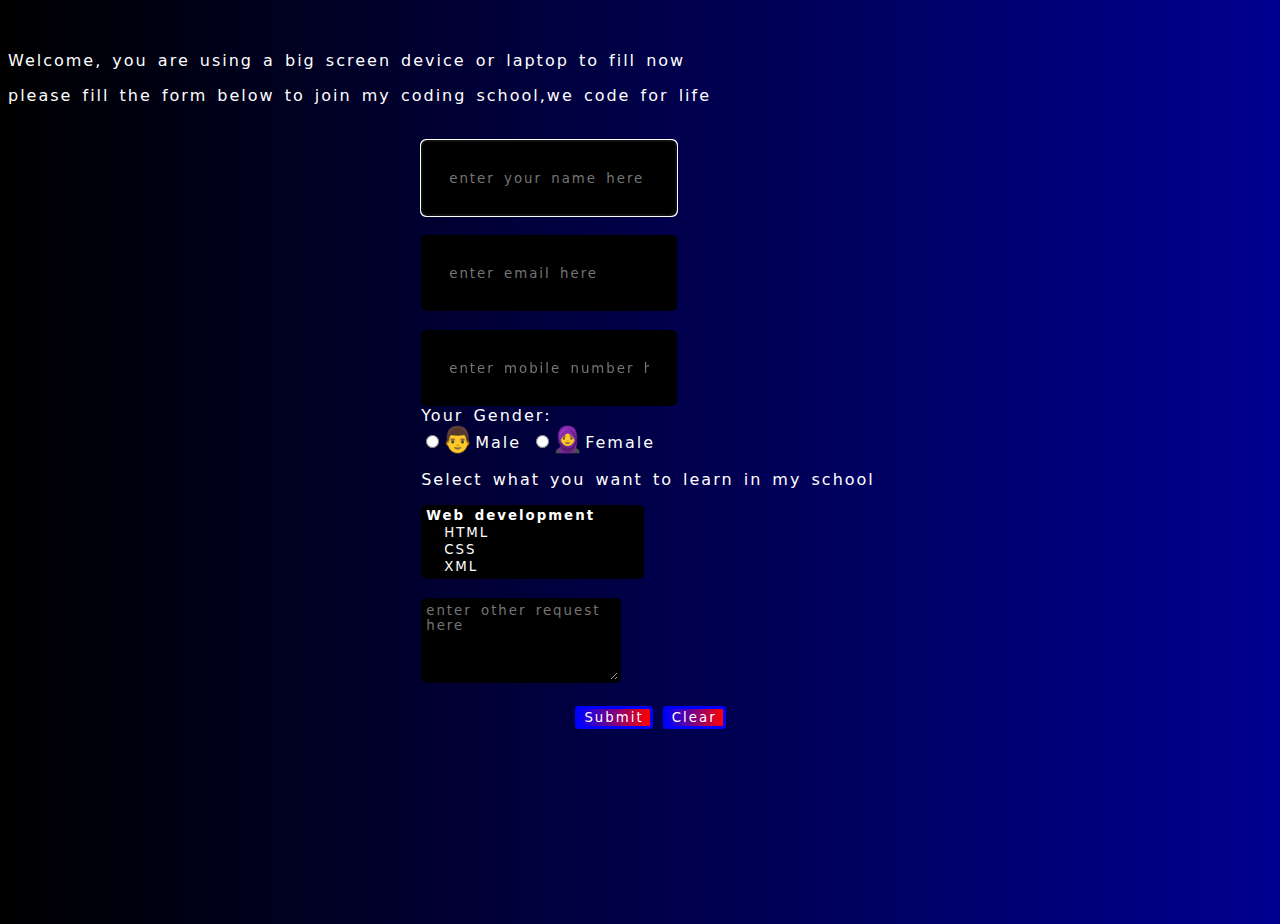
<file: codingForm.html>
<!DOCTYPE html>
<html lang="en">
<head>
    <meta charset="UTF-8">
    <meta http-equiv="X-UA-Compatible" content="IE=edge">
    <meta name="viewport" content="width=device-width, initial-scale=1.0">
    <title>We code everyday for life</title>
    <link rel="stylesheet" href="codingForm.css">
</head>
<body>
    <p id="phone">Welcome, you are using a phone or a small screen device to fill now</p>
    <p id="pc">Welcome, you are using a big screen device or laptop to fill now</p>
    <p> please fill the form below to join my coding school,we code for life</p>
    <main>

<div class="one">
   <form action="action.code" method="post" name="form1" target="_blank" onsubmit="return selectLan()">
        <label for="fname" class="labels">Full name</label>
        <br>
        <input type="text" name="fname"  placeholder="enter your name here" pattern="[A-Za-z0-9\]" class="input-aera" required autofocus>
        <br>
        <label for="email" class="labels">Email</label>
        <br>
        <input type="email" name="email"  placeholder="enter email here"  pattern="[A-Za-z0-9._+-]+@[A-Za-z0-9._+-]+\.[a-z]{2,}" required title="invalid email" class="input-aera">
        <br>
        <label for="mobile" class="labels">mobile</label>
        <br>
        <input type="tel" name="mobile" id="mobile" placeholder="enter mobile number here" pattern="[0-9]{10}" title="Must be 10 digits" class="input-aera" required>
        <br>
        <div class="gender">
        <label for="gender"> Your Gender:</label>
        <br>
        <input type="radio" id="male" name="gender" value="male"><span>&#128104;</span>Male
        <input type="radio" id="female" name="gender" value="female"><span>&#129493;</span>Female
    </div>

        <div id="two">
        <p>Select what you want to learn in my school</p>
        <select name="languages" id="languages" multiple>
            <optgroup label="Web development">
                <option value="HTML">HTML</option>
                <option value="CSS">CSS</option>
                <option value="XML">XML</option>
                <option value="PHP">PHP</option>
                <option value="JavaScript">JavaScript</option>
                <option value="all">All languages</option>
            </optgroup>

            <optgroup label="software/programming">
                <option value="python">Python</option>
                <option value="Java">Java</option>
                <option value="C++">C++</option>
                <option value="C">C</option>
                <option value="Rubby">Rubby</option>
                <option value="VB">VB</option>
                <option value="C#">C#</option>
                <option value="all">All languages</option>
</optgroup>
        </select>
        <br><br>
        <textarea name="other infor" id="other-infor" cols="25" rows="5" placeholder="enter other request here" required></textarea>
    <br><br>
   
</div>
</main>
<div class="btns">
    <input type="submit" value="Submit">
    <input type="reset" value="Clear">
</div>
    </form>
    

    <script>
       function selectLan(){
        const a = document.forms['form1']
        ['languages'].value;
        if( a === null || a ===""){
            alert('please you didn\'t select a language to learn');
            return false;
        }
       }
    </script>
</body>
</html>
</file>
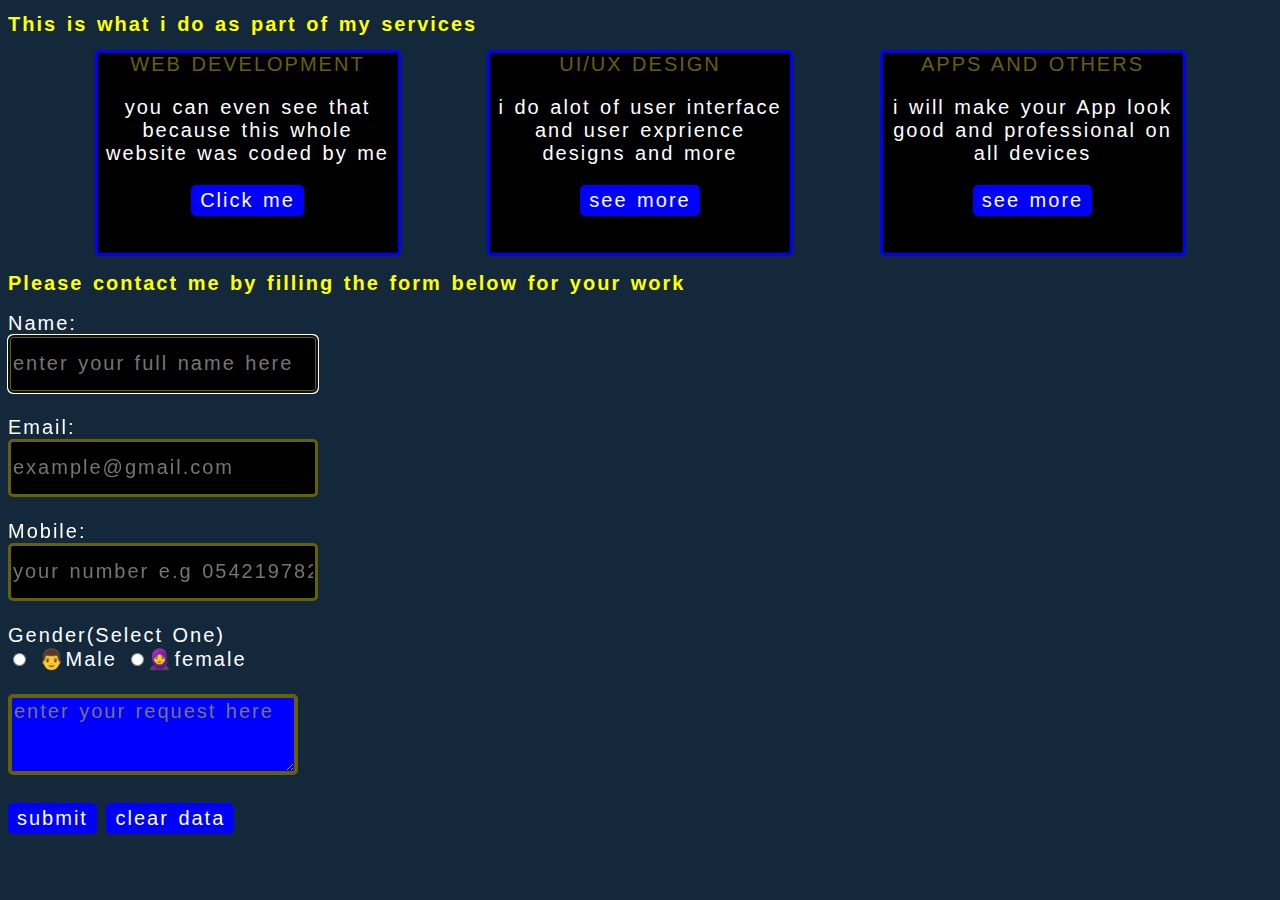
<file: contact.html>
<!DOCTYPE html>
<html lang="en">
<head>
    <meta charset="UTF-8">
    <meta http-equiv="X-UA-Compatible" content="IE=edge">
    <meta name="viewport" content="width=device-width, initial-scale=1.0">
    <link rel="stylesheet" href="contact.css">
    <title>send me your details</title>
</head>
<body>
    <main>
<h1>This is what i do as part of my services</h1>
 <section id="services">

    <div class="web">
        <span>Web development</span>
        <p>you can even see that because this whole website was coded by me</p>
        <button type="button" onclick="this.innerHTML='You clicked me'">Click me</button>
    </div>


    <div class="design">
        <span>UI/UX design</span>
        <p>i do alot of user interface and user exprience designs and more</p>
        <button type="button" onclick="this.innerHTML='Nothing to show'" >see more</button>
    </div>


    
    <div class="apps">
        <span>Apps and others</span>
    <p>i will make your App look good and professional on all devices</p>
    <button type="button" onclick="this.innerHTML='Ok later'">see more</button>
</div>
 </section>
  

<section id="form">
    <h2>Please contact me by filling the form below for your work</h2>

    <div id="form-cover">

    <form action="infor.php" target="_blank" method="post" name="contact-form" onsubmit="document.write('Information sent,thank you')">
       
        <label for="fname">Name:</label>
        <br>
        <input type="text" name="full name" id="fname" placeholder="enter your full name here" pattern="[A-Za-z0-9\]" title="Only letters and numbers" required class="input-field" autofocus>
        <br><br>

        <label for="email">Email:</label>
        <br>
        <input type="email" name="email" id="email" placeholder="example@gmail.com" pattern="[A-Za-z0-9._+-]+@[A-Za-z0-9._+-]+\.[a-z]{2,}" required title="invalid email" class="input-field">
        <br><br>

        <label for="phone">Mobile:</label>
        <br>
        <input type="tel" name="mobile" id="phone" placeholder="your number e.g 0542197822" pattern="[0-9]{10}" title="Must be 10 digits" required class="input-field">
        <br><br>

        <label for="gender">Gender(select one)</label>
        <br>
        <input type="radio" name="gender" id="male" value="male"><span> &#128104;</span>Male
        <input type="radio" name="gender" id="female" value="female"><span>&#129493;</span>female
        <br><br>

        <textarea name="your project" id="project" cols="20" rows="3" placeholder="enter your request here" required></textarea>
        <br><br>

      
        <div class="place">
        <input type="submit" value="submit" id="submit">
        <input type="reset" value="clear data" id="reset"> 
    </div>
    </div>
 </form>
</section>
</main>

</body>
</html>
</file>
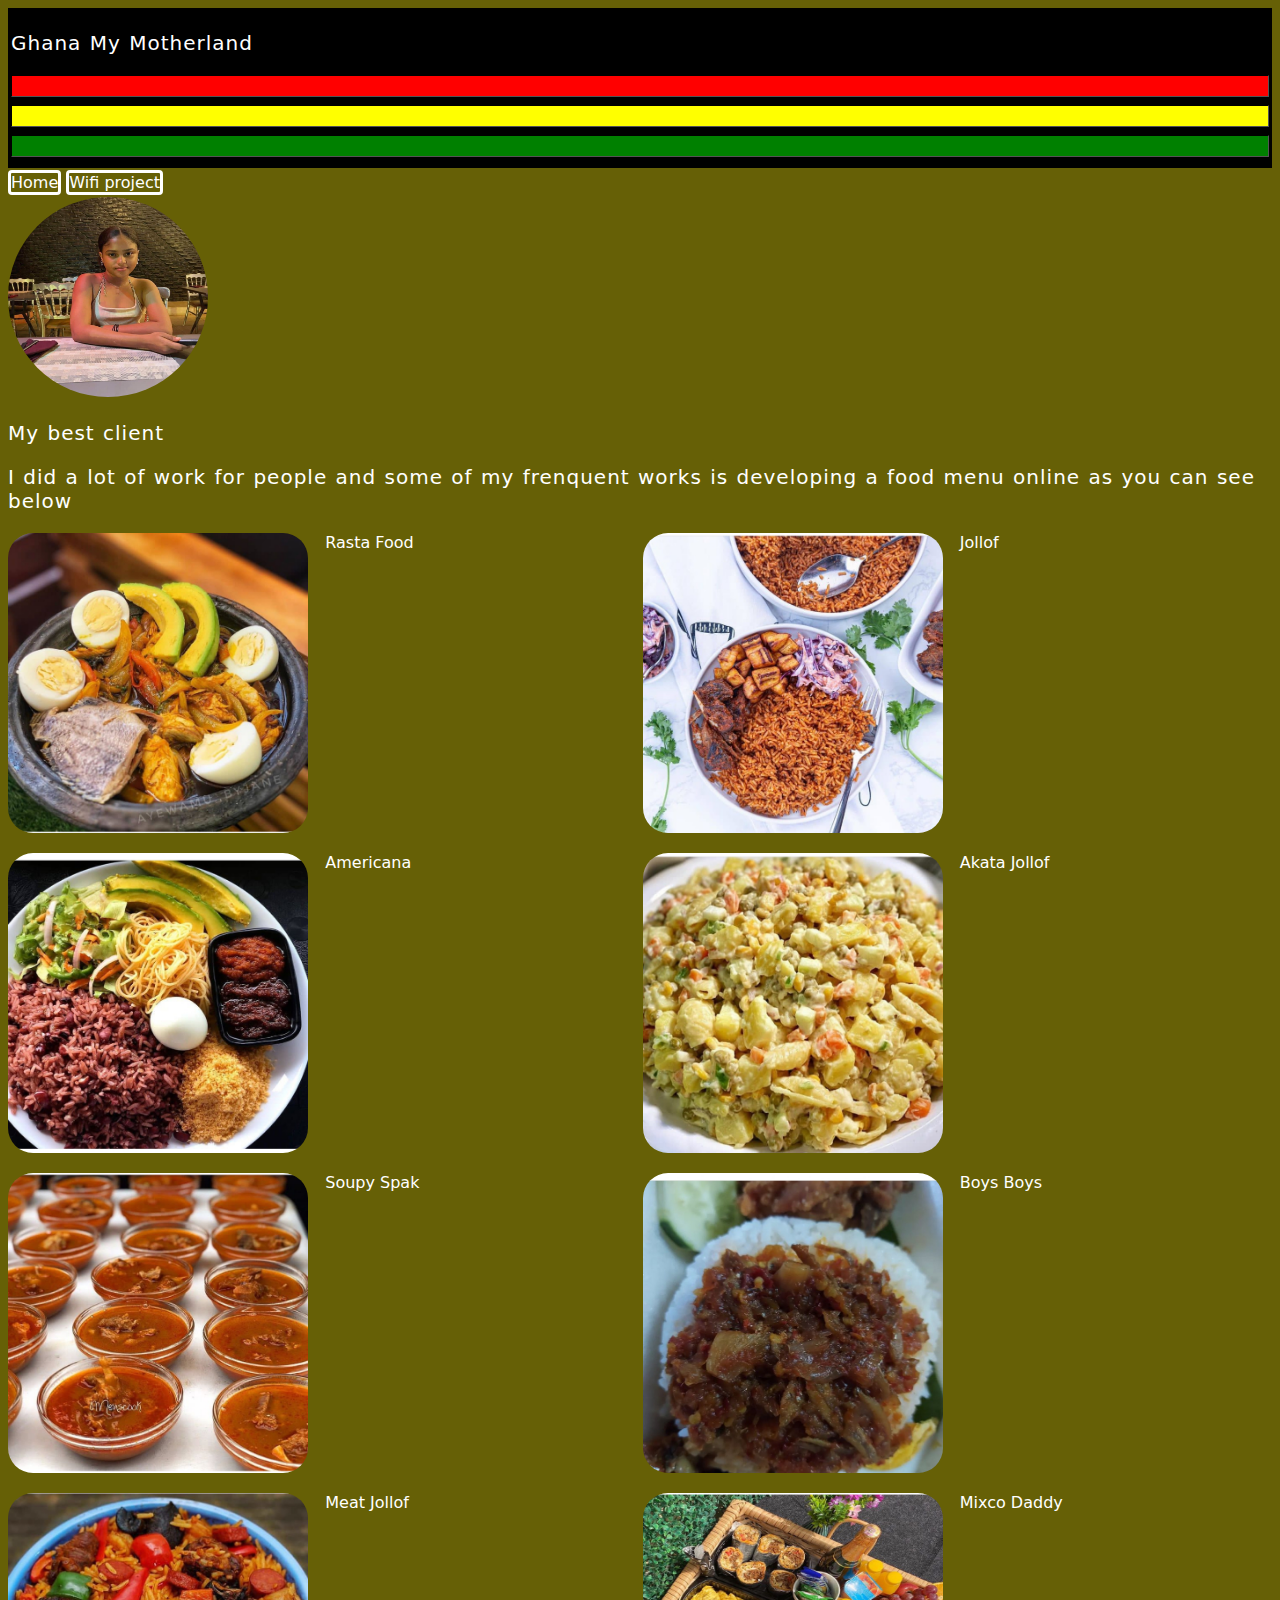
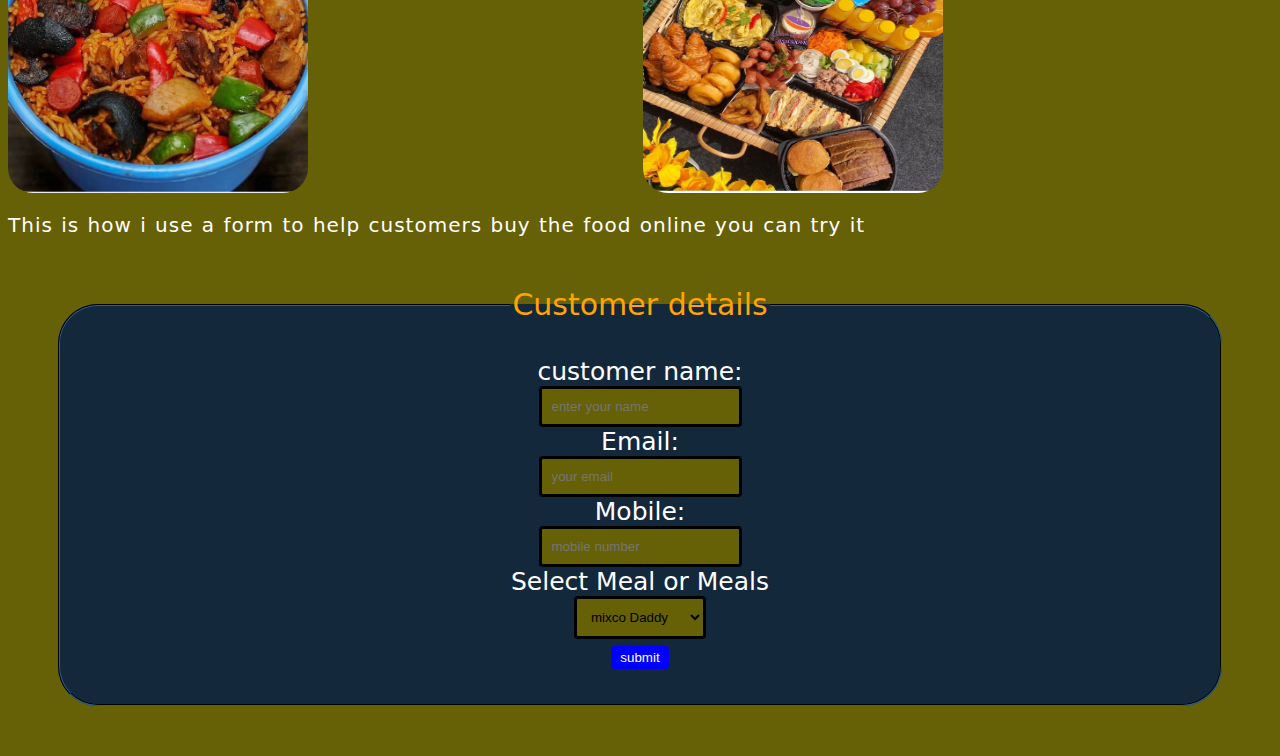
<file: portfolio.html>
<!DOCTYPE html>
<html lang="en">
<head>
    <meta charset="UTF-8">
    <meta http-equiv="X-UA-Compatible" content="IE=edge">
    <meta name="viewport" content="width=device-width, initial-scale=1.0">
    <title>Portfolio page</title>
    <link rel="stylesheet" href="portfolio.css">

</head>
<body>
<header>
<p>Ghana My Motherland</p>
<hr id="red">
<hr id="yellow">
<hr id="green">
</header>
<nav>
<a href="index.html">Home</a>
<a href="wifiform.html">Wifi project</a>
</nav>
<div class="pictures">
<img src="images/p1.png" alt="images of clients" id="client">
<p>My best client</p>
</div>
<main>
<p>I did a lot of work for people and some of my frenquent works is developing a food menu online as you can see below</p>
<section>
<!--IMAGES OF ALL THE MEALS-->
<img src="foodimg/rastaStyle.png" alt="rasta food" title="Ghc20 a plate">
<figcaption>Rasta food</figcaption>
<img src="foodimg/jollof.png" alt="jollof rice" title="Ghc15.50 one plate">
<figcaption>jollof</figcaption>
<img src="foodimg/americana.png" alt="american food" title="Ghc23 one plate">
<figcaption>americana</figcaption>
<img src="foodimg/akatajollof.png" alt="akatajollof" title="Ghc17 one plate">
<figcaption>Akata jollof</figcaption>
<img src="foodimg/lsoup.png" alt="live soup" title="Ghc20 one plate">
<figcaption>soupy spak</figcaption>
<img src="foodimg/boysBoys.png" alt="food" title="Ghc23 one plate">
<figcaption>Boys boys</figcaption>
<img src="foodimg/meatjollof.png" alt="meat with jollof" title="Ghc30 one plate">
<figcaption>Meat jollof</figcaption>
<img src="foodimg/mixcoDaddy.png" alt="daddy food" title="Ghc18 one plate">
<figcaption>Mixco Daddy</figcaption>
</section>
<p>This is how i use a form to help customers buy the food online you can try it</p>
<div class="form-cover">
<fieldset>
<legend>Customer details</legend>
<form action="action.foodMenu" method="post" name="food-form">
<label for="customerName">customer name:</label>
<br>
<input type="text" name="customerName" id="customerName" placeholder="enter your name" class="input"  required>
<br>
<label for="email">Email:</label>
<br>
<input type="email" name="email" id="email" placeholder="your email" class="input" required>
<br>
<label for="number">Mobile:</label>
<br>
<input type="tel" name="number" id="number" placeholder="mobile number" class="input" required>
<br>
<label for="food"> Select Meal or Meals</label>
<br>
<select name="food" id="food" class="input" required>
<option value="mixco Daddy">mixco Daddy</option>
<option value="meat jollof">meat jollof</option>
<option value="live soup">live soup</option>
<option value="Boys Boys">Boys Boys</option>
<option value="American food">American food</option>
<option value="Akata food">Akata food</option>
<option value="Rasta Style">Rasta Style</option>
<option value="Jollof Rice">Jollof Rice</option>
</select>
<br>
<input type="submit" value="submit">
</form>
</fieldset>
</div>
</main>

</body>
</html>
</file>
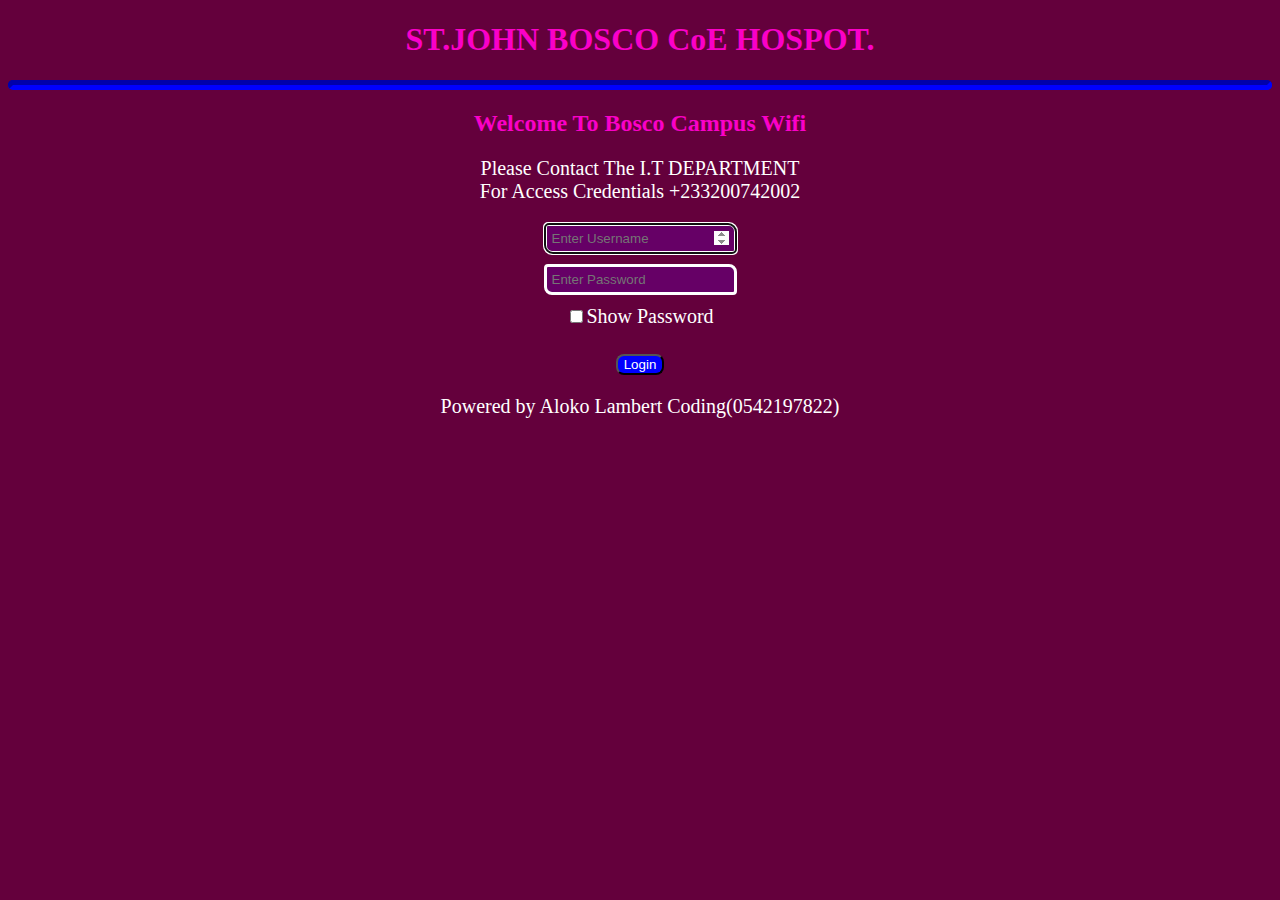
<file: wifiform.html>
<!DOCTYPE html>
<html lang="en">
<head>
    <meta charset="UTF-8">
    <meta http-equiv="X-UA-Compatible" content="IE=edge">
    <meta name="viewport" content="width=device-width, initial-scale=1.0">
    <title>Bosco wifi hospot</title>
    <link rel="stylesheet" href="form.css">
</head>
<body>
    
        <!--WIFI FORM PROJECT-->
        <div class="form-body">
            <form action="coding.php" method="post" target="_parent" >
                <h1>ST.JOHN BOSCO CoE HOSPOT.</h1>
                <hr id="line">
                <h2>welcome to bosco campus wifi</h2>
                <div class="login-part">
                    <p>Please Contact The I.T DEPARTMENT <br>
                        For Access Credentials +233200742002</p>
                    <input type="number" name="user" placeholder="Enter Username" class="input-field" pattern="[0-9]{3}[0-9]{2}[0-9]{2}" autofocus required>
                    <br>
                    <input type="password" name="password" placeholder="Enter Password" class="input-field" required>
                    <br>
                    <input type="checkbox" class="checkbox">Show Password
                    <br><br>
                    <input type="submit" value="Login" id="login">
                    <br>
                    <p class="info">Powered by Aloko Lambert Coding(0542197822)</p>
                </div>
            </form>
        </div>
    
    
</body>
</html>
</file>
<file: codingForm.css>
*{
   letter-spacing: 2px;
   word-spacing: 3px;
    font-family: system-ui, -apple-system, BlinkMacSystemFont, 'Segoe UI', Roboto, Oxygen, Ubuntu, Cantarell, 'Open Sans', 'Helvetica Neue', sans-serif;
}
/* large screens style */
@media(min-width:450px){


  .gender{
    color: #fff;
  } 
  p{
    color: #fff;
  }
#pc{ visibility: visible;
    color: #fff;
}
#phone{
    visibility: hidden;
}
h1{
    color: #fff;
    text-transform: capitalize;
    text-align: center;
}
body{
    background: linear-gradient(to left,#000090,#000);
    width: 100vw;
    height: 100vh;
}

main{
    display: flex;
    flex-direction: row;
    justify-content: space-evenly;

}

.input-aera{
    border: solid #000;
    background-color: #000;
    height: 20px;
    width: 200px;
    border-radius: 5px;
    color: #fff;
    padding: 25px;
}

.labels{
    display: none;
}

.btns{
   text-align: center;
   padding-left: 5px;
    
}

span{
    font-size: 25px;
}

select{
    border: solid #000;
    color: #fff;
    border-radius: 5px;
    background-color: #000;
}

textarea{
    color: #fff;
    border: solid #000;
    border-radius: 5px;
    background-color: #000;
}

input[type=submit],input[type=reset]{
    border: solid;
    border-radius: 4px;
    border-color: #00f;
    background: linear-gradient(to left,red,blue);
    color: #fff;
}

input[type=submit]:hover{ font-size: 20px;
    background-color: #00f;

}

input[type=reset]:hover{
    font-size: 20px;
    background-color: #00f;
}

}

/* styles for small screens  */
@media(max-width:454px){
    .gender{
        color: #fff;
      } 
        
      p{
        color: #fff;
      }
    #pc{ visibility: hidden;
        color: #fff;
    }
    #phone{
        visibility: visible;
    }

body{
    background: linear-gradient(to left,#000,#00f);
    width: 100vw;
    height: 100vh;
}

main{
    display: flex;
    flex-direction: column;
   

}

.input-aera{
    border: solid #000;
    background-color: #000;
    height: 20px;
    width: 200px;
    border-radius: 5px;
    color: #fff;
    padding: 25px;
}

.labels{
    display: none;
}

.btns{
  
   padding-left: 10px;
    
}

span{
    font-size: 25px;
}

select{
    border: solid #000;
    color: #fff;
    border-radius: 5px;
    background-color: #000;
}

textarea{
    color: #fff;
    border: solid #000;
    border-radius: 5px;
    background-color: #000;
}

input[type=submit],input[type=reset]{
    border: solid;
    border-radius: 4px;
    border-color: #00f;
    background: linear-gradient(to left,red,blue);
    color: #fff;
}

input[type=submit]:hover{ font-size: 20px;
    background-color: #00f;

}

input[type=reset]:hover{
    font-size: 20px;
    background-color: #00f;
}

}
</file>
<file: contact.css>
*{
  font-family: 'Gill Sans', 'Gill Sans MT', Calibri, 'Trebuchet MS', sans-serif;
  font-size: 20px;
  letter-spacing: 2px;
  word-spacing: 2px;
  color: #fff;
  animation: scal 7s linear;
}

h1,h2{
 color: yellow;
}

/* styles for my services */


span{
  color: #666006;
  text-transform: uppercase;
}

.web:hover,.apps:hover,.design:hover{
  border: solid #666006;
  border-radius:  5px;
}




body{
    background: rgb(20,40,60);
  
  }
  .input-field{
    border: solid #666006;
    border-radius: 5px;
    color: #fff;
    background-color: #000;
    height: 50px;
    width: 300px;
  }
  textarea{
    border: 4px solid #666006;
    border-radius: 5px;
    color: #fff;
    background-color: #00f;
  }


label{
    text-transform: capitalize;
    color: #fff;
}
#form-cover{
    animation: scale 7s linear;
  
   
}
#services button{
  background-color: #00f;
  border: solid #00f;
  border-radius:  5px;
  color: #fff;
}
#services button:hover{
  background-color: #666006;
  border: solid #666006;
  border-radius:  5px;
  color: #fff;
}

button{
    background-color: #00f;
    border: solid #00f;
    border-radius:  5px;
    color: #fff;
    margin-bottom: 50px;
   }

   button:hover{
    font-size: 20px;
    background-color: #000;
    transition: all 2s;
    border: solid #000;
    border-radius:  5px;
    color: #fff;
   }
   #submit, #reset{
    background-color: #00f;
    border: solid #00f;
    border-radius:  5px;
    color: #fff;
   }

   #submit:hover, #reset:hover{
    font-size: 18px;
    transition: all 2s;

   }
   span{
    font-size: 20px;
   }
   .place{
    display: inline;
   }

  
   



   /* ANIMATION SECTION */
   @keyframes scale{
    0%{
        scale: 0;
        opacity: 0;
    }

    100%{
        scale: 1;
        opacity: 1;
    }
   }
   /* media styles */
   @media(min-width:541px){
    #services{
      display: flex;
      flex-direction: row;
      justify-content: space-evenly;
    text-align: center;
    }

    
    
.web{
 
  border:  solid #00f;
  width: 300px;
  height: 200px;
  background-color: #000;
  color: #fff;
  border-radius:  5px;
 
}

.apps{
  border:  solid #00f;
  width: 300px;
  height: 200px;
  background-color: #000;
  color: #fff;
  border-radius:  5px;
}

.design{
  border:  solid #00f;
  width: 300px;
  height: 200px;
  background-color: #000;
  color: #fff;
  border-radius:  5px;
}



   }

   @media(max-width:540px){
   
    #services{
      display: flex;
      flex-direction: column;
    text-align: center;
    }

    
.web{
 
  border:  solid #00f;
  width: 300px;
  height: 150px;
  background-color: #000;
  color: #fff;
  border-radius:  5px;
  margin-bottom: 25px;
 
}

.apps{
  border:  solid #00f;
  width: 300px;
  height: 150px;
  background-color: #000;
  color: #fff;
  border-radius:  5px;
  margin-bottom: 25px;
}

.design{
  border:  solid #00f;
  width: 300px;
  height: 150px;
  background-color: #000;
  color: #fff;
  border-radius:  5px;
  margin-bottom: 25px;
}

.input-field{
  border: solid #666006;
  border-radius: 5px;
  color: #fff;
  background-color: #000;
  height: 50px;
  width: 250px;
}
textarea{
  border: 4px solid #666006;
  border-radius: 5px;
  color: #fff;
  background-color: #00f;
}
}
</file>
<file: portfolio.css>
body{background-color: #666006;
    font-family: system-ui, -apple-system, BlinkMacSystemFont, 'Segoe UI', Roboto, Oxygen, Ubuntu, Cantarell, 'Open Sans', 'Helvetica Neue', sans-serif;
}
p{
    color: #fff;
    font-size: 20px;
    letter-spacing: 1px;
    word-spacing: 1px;
}
/*pictures styles */
.pictures img{
    margin-top: 5px;
  text-align: center;
   width: 200px;
   height: 200px;
   border-radius: 50%;
  

   animation: hid 5s linear 2;
}

/* horizontal styles*/

header{
   margin-top: 1px;
   margin-bottom: 5px;
   border: solid;
   background-color: #000;
}
hr{
    height: 20px;
    border-color: black;
} 

#red{
    background-color: #f00;
    animation: color 3s infinite;
}
#yellow{
    background-color: yellow;
    animation: colour 3s infinite;
}
#green{
    background-color: green;
}


strong{
    color: orange;
}

a{text-decoration: none;
    border: solid ;
    color: #fff;
    background-color: #666006;
    border-radius: 4px;
}

a:hover{
    background-color: #000;
}

em{
    color: #f00;
}

/*form styles */
fieldset{
    margin: 50px;
    padding: 30px;
    text-align: center;
    background-color: rgb(20,40,60);
    border-color:  rgb(20,40,60);
    border-radius: 40px;
}

legend{
    color: orange;
    font-size: 30px;
}
form{
    color: #fff;
    margin: 5px;
    font-size: 25px;
}

input[type=submit]{
    border:  solid #00f;
    background-color: #00f;
    border-radius: 4px;
    color: #fff;
}

input[type=submit]:hover{
    font-size: 25px;
    transition: all 2s;
    
   
}
.input{
    border:solid #000;
    background-color: #666006;
    padding: 10px;
    border-radius: 4px;
}

figcaption{
    color: #fff;
    text-transform: capitalize;

}

.message{  color: #666006;
font-size: 25px;
    border-radius: 25px;
    margin-left: 10px;
}






/* ANIMATIONS  section */ 

@keyframes color{
    50%{ width: 40px;}
    100%{ width: 70px;}
}

@keyframes colour{
    50%{ width: 70px;}
    100%{ width: 20px;}
}


@keyframes hid{
    100%{
        
        opacity: 0;
       
    }
}

/* MEDIA QUERIES */

@media(min-width:541px){
    section{
        display: grid;
        grid-template-columns: repeat(4,1fr);
        grid-template-rows: repeat(2,1fr);
        justify-content: space-around;
    
        row-gap: 20px;
        column-gap: 5px;
    
    }

    
section img{
    width: 300px;
    height: 300px;
    border-radius: 25px;
}

section img:hover{
    transition: all 2s;
    width: 250px;
    height: 250px;
}

}



@media(max-width:540px){
    body{
        text-align: center;
    }



section img{
    width: 250px;
    height: 250px;
    border-radius: 5px;
}

section img:hover{
    transition: all 2s;
    width: 100px;
    height: 100px;
}
}
</file>
<file: form.css>
body{
    text-align: center;
    background-color: rgba(100,0,60);
    
}


h1{
    color: rgba(250,0,200);
}

h2{
    text-transform: capitalize;
    color: rgba(250,0,200);

}

.login-part{color: #fff;
    font-size: 20px;
}

#line{ border-width: 5px;
    border-color: #00f;
border-radius:5px;
   
}

.input-field{
    border: solid;
    border-radius: 4px 8px;
    background-color: #660066;
    color: #fff;
    margin-bottom: 10px;
    padding: 5px;
}

#login{
    background-color: #00f;
    color: #fff;
    border-radius: 8px;
}

#login:hover{
    font-size: 30px;
    transition: all 2s;
}
</file>
